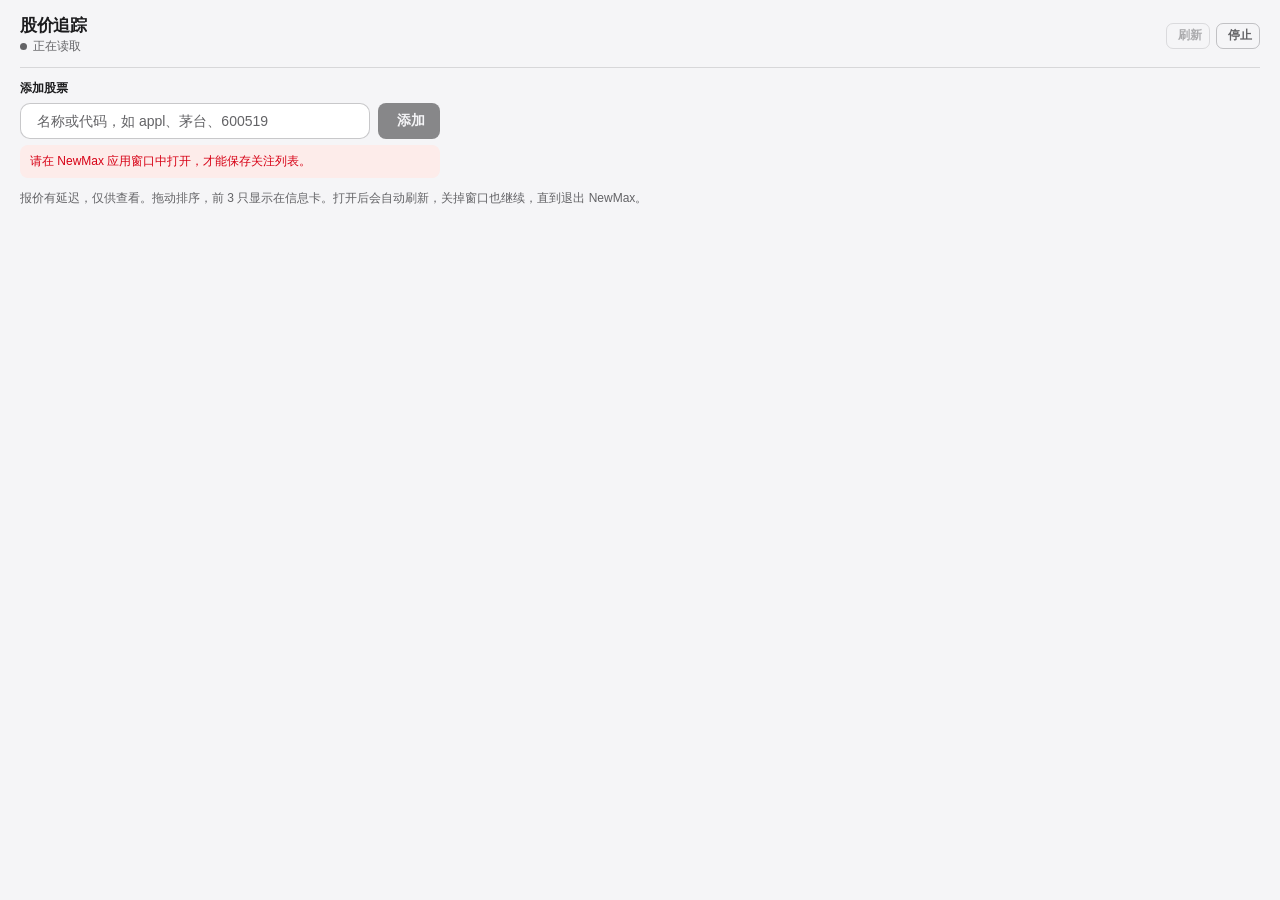
<file: newmax-apps/app-93d2605b-89c6-44e4-9d4e-aad4a01c9ea5/src/index.html>
<!DOCTYPE html>
<html lang="zh-CN">
<head>
  <meta charset="utf-8">
  <meta name="viewport" content="width=device-width, initial-scale=1">
  <title>股价追踪</title>
  <link rel="stylesheet" href="tape.css">
  <link rel="stylesheet" href="styles.css">
</head>
<body>
  <div class="app">
    <header class="toolbar">
      <div class="brand">
        <img id="logo" alt="" hidden>
        <div class="brand-copy">
          <h1 id="app-name">股价追踪</h1>
          <p id="sync-status" class="sync" role="status">
            <span class="live-dot" aria-hidden="true"></span>
            <span class="sync-text">正在读取</span>
          </p>
        </div>
      </div>
      <div class="toolbar-actions">
        <button type="button" id="refresh-btn" class="icon-btn">
          <span class="ico" data-icon="refresh"></span>
          <span class="btn-label">刷新</span>
        </button>
        <button type="button" id="stop-service" class="icon-btn">
          <span class="ico" data-icon="pause"></span>
          <span class="btn-label">停止</span>
        </button>
      </div>
    </header>

    <form id="add-form" class="composer">
      <label for="symbol">添加股票</label>
      <div class="composer-row">
        <div class="field">
          <span class="ico" data-icon="search"></span>
          <input id="symbol" name="symbol" autocomplete="off" spellcheck="false" placeholder="名称或代码，如 appl、茅台、600519">
        </div>
        <button type="submit" id="add-btn" class="btn-fill">
          <span class="ico" data-icon="plus"></span>
          <span class="btn-label">添加</span>
        </button>
      </div>
      <div id="suggest" class="suggest" role="listbox" aria-label="匹配的股票" hidden></div>
      <p id="form-error" class="form-error" role="alert" hidden></p>
    </form>

    <p class="hint">报价有延迟，仅供查看。拖动排序，前 3 只显示在信息卡。打开后会自动刷新，关掉窗口也继续，直到退出 NewMax。</p>
    <p id="banner" class="notice" role="status" hidden>
      <span class="ico" data-icon="info"></span>
      <span id="banner-text"></span>
    </p>

    <section id="empty" class="empty" hidden>
      <h2>还没有关注的股票</h2>
      <p>查到现价后才会出现在列表和信息卡里。</p>
      <div class="chips">
        <button type="button" class="chip" data-add="sh600519">贵州茅台 600519</button>
        <button type="button" class="chip" data-add="hk00700">腾讯控股 00700</button>
        <button type="button" class="chip" data-add="usAAPL">苹果 AAPL</button>
        <button type="button" class="chip" data-add="sh000001">上证指数</button>
      </div>
    </section>

    <div id="list" class="tape" hidden></div>
  </div>
  <script src="quote.js"></script>
  <script src="search.js"></script>
  <script src="store.js"></script>
  <script src="icons.js"></script>
  <script src="tape-ui.js"></script>
  <script src="app.js"></script>
</body>
</html>
</file>
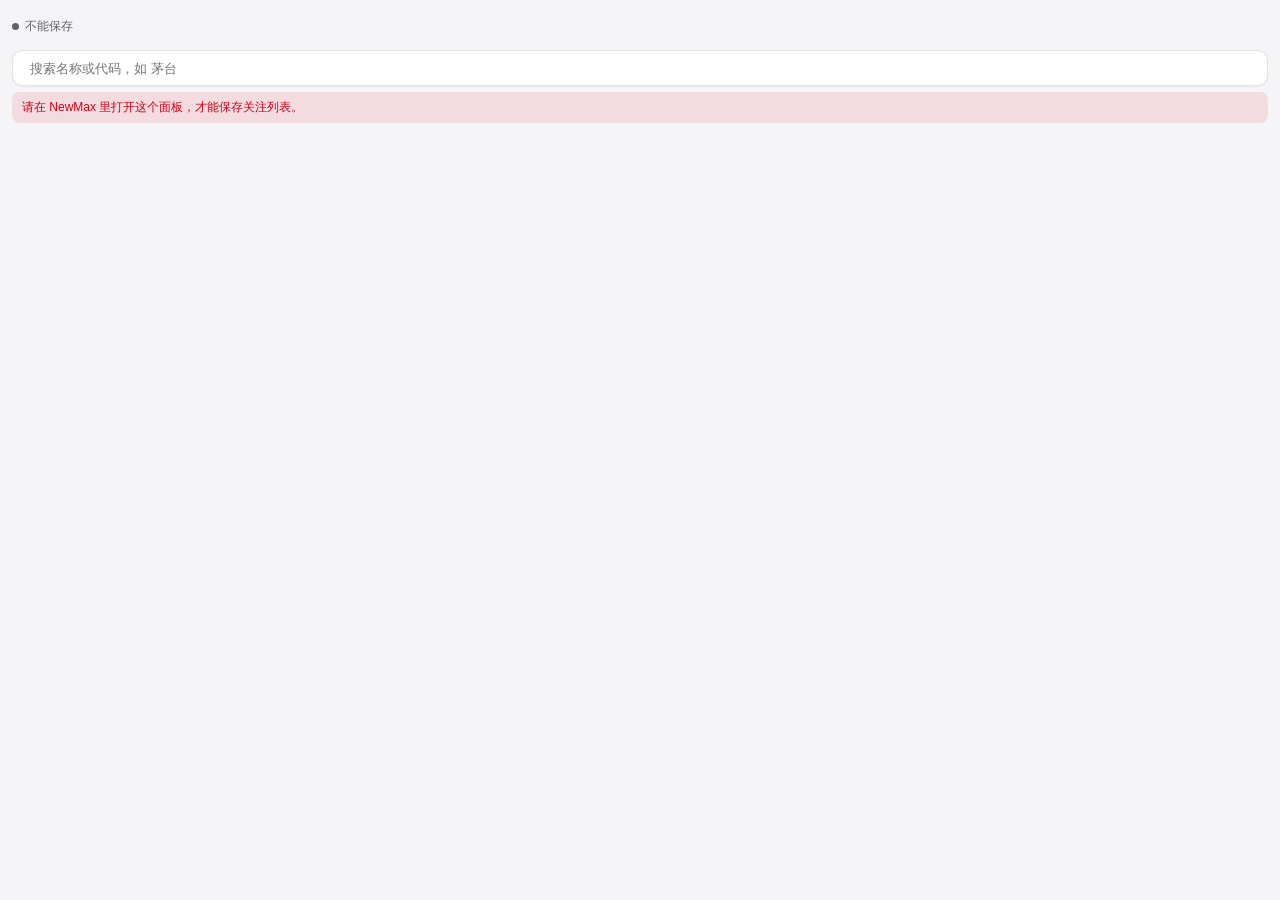
<file: newmax-apps/app-93d2605b-89c6-44e4-9d4e-aad4a01c9ea5/src/panel.html>
<!DOCTYPE html>
<html lang="zh-CN">
<head>
  <meta charset="utf-8">
  <meta name="viewport" content="width=device-width, initial-scale=1">
  <title>行情设置</title>
  <link rel="stylesheet" href="tape.css">
  <link rel="stylesheet" href="panel.css">
</head>
<body>
  <main id="panel">
    <header class="bar">
      <div class="bar-left">
        <p id="sync-status" class="sync" role="status">
          <span class="live-dot" aria-hidden="true"></span>
          <span class="sync-text">正在读取</span>
        </p>
        <span id="count-pill" class="count-pill" hidden>0/20</span>
      </div>
      <button type="button" id="refresh-btn" class="ghost-icon-btn" aria-label="刷新行情" title="刷新行情">
        <span class="ico" data-icon="refresh"></span>
      </button>
    </header>

    <form id="add-form" class="composer">
      <label class="sr-only" for="symbol">添加股票</label>
      <div class="field">
        <span class="ico" data-icon="search"></span>
        <input id="symbol" name="symbol" autocomplete="off" spellcheck="false" enterkeyhint="search" placeholder="搜索名称或代码，如 茅台">
        <button type="button" id="clear-input" class="field-clear" aria-label="清空搜索" title="清空" hidden>
          <span class="ico" data-icon="x"></span>
        </button>
        <button type="submit" id="add-btn" class="field-add" hidden>
          <span class="btn-label">添加</span>
        </button>
      </div>
      <div id="suggest" class="suggest" role="listbox" aria-label="匹配的股票" hidden></div>
      <p id="form-error" class="form-error" role="alert" hidden></p>
    </form>

    <div id="banner" class="notice" role="status" hidden>
      <span class="ico" data-icon="info"></span>
      <span id="banner-text" class="notice-text"></span>
      <button type="button" id="banner-close" class="notice-close" aria-label="收起提示" title="收起">
        <span class="ico" data-icon="x"></span>
      </button>
    </div>

    <section id="empty" class="empty" hidden>
      <div class="empty-card">
        <div class="empty-icon" aria-hidden="true">
          <span class="ico" data-icon="search"></span>
        </div>
        <h2>还没有关注的股票</h2>
        <p>在上方输入名称或代码添加，前 3 只会自动同步到信息卡，由本机后台服务自动拉取现价。</p>
        <div class="chips">
          <button type="button" class="chip" data-add="sh600519">+ 贵州茅台</button>
          <button type="button" class="chip" data-add="hk00700">+ 腾讯控股</button>
          <button type="button" class="chip" data-add="usAAPL">+ 苹果 AAPL</button>
        </div>
      </div>
    </section>

    <div id="list" class="tape" hidden></div>
  </main>
  <script src="quote.js"></script>
  <script src="search.js"></script>
  <script src="store.js"></script>
  <script src="icons.js"></script>
  <script src="tape-ui.js"></script>
  <script src="panel.js"></script>
</body>
</html>
</file>
<file: newmax-apps/app-93d2605b-89c6-44e4-9d4e-aad4a01c9ea5/src/tape.css>
:root {
  --ink: #1c1c1e;
  --muted: #636366;
  --up: #d70015;
  --down: #1f8a3d;
  --flat: #636366;
  --sep: rgba(60, 60, 67, 0.16);
  --font: -apple-system, BlinkMacSystemFont, "SF Pro Text", "PingFang SC", "Hiragino Sans GB", "Noto Sans SC", "Microsoft YaHei", sans-serif;
}

@media (prefers-color-scheme: dark) {
  :root {
    --ink: #f5f5f7;
    --muted: #98989d;
    --up: #ff453a;
    --down: #30d158;
    --flat: #98989d;
    --sep: rgba(255, 255, 255, 0.14);
  }
}

.tape-row {
  cursor: grab;
  display: grid;
  grid-template-columns: minmax(0, 1fr) 84px var(--price-col, 62px);
  align-items: center;
  column-gap: 8px;
  min-height: 48px;
  min-width: 0;
}

.ident, .nums, .spark-slot { min-width: 0; }

.symline {
  display: flex;
  align-items: center;
  gap: 4px;
  min-width: 0;
}

.caret {
  width: 9px;
  height: 7px;
  flex: 0 0 9px;
  display: block;
}

.caret path { fill: currentColor; }
.caret.up { color: var(--up); }
.caret.down { color: var(--down); }
.caret.flat { color: var(--flat); }

.sym, .px, .pct, .name {
  margin: 0;
}

.sym, .px {
  color: var(--ink);
  font-weight: 650;
  font-variant-numeric: tabular-nums;
  letter-spacing: -0.02em;
  line-height: 1.15;
  white-space: nowrap;
}

.sym {
  font-size: 13px;
  overflow: hidden;
  text-overflow: ellipsis;
}

.name {
  margin-top: 1px;
  color: var(--muted);
  font-size: 11px;
  font-weight: 400;
  line-height: 1.2;
  overflow: hidden;
  text-overflow: ellipsis;
  white-space: nowrap;
}

.spark-slot {
  display: flex;
  justify-content: flex-end;
  width: 84px;
}

.spark {
  width: 84px;
  height: 32px;
  display: block;
}

.nums {
  width: var(--price-col, 62px);
  min-width: var(--price-col, 62px);
  text-align: right;
  padding-left: 0;
}

.px {
  font-size: 13px;
  font-weight: 650;
  line-height: 1.15;
}

.pct {
  margin-top: 1px;
  font-size: 11px;
  font-weight: 600;
  font-variant-numeric: tabular-nums;
  line-height: 1.2;
  white-space: nowrap;
}

.pct.up { color: var(--up); }
.pct.down { color: var(--down); }
.pct.flat { color: var(--flat); }

.asof {
  margin: 1px 0 0;
  color: var(--muted);
  font-size: 10px;
  font-weight: 500;
  font-variant-numeric: tabular-nums;
  line-height: 1.1;
  white-space: nowrap;
}

.drag-handle { cursor: grab; touch-action: none; }
.entry.is-dragging { opacity: 0.45; }
.entry.is-dragging .tape-row { cursor: grabbing; }
.drop-line {
  height: 2px;
  margin: 1px 0;
  border-radius: 1px;
  background: var(--down, #1f8a3d);
}

.suggest {
  display: flex;
  flex-direction: column;
  gap: 2px;
  max-height: 168px;
  overflow: auto;
  border: 1px solid var(--line, rgba(60, 60, 67, 0.28));
  border-radius: 10px;
  background: var(--surface, #fff);
  padding: 4px;
}

.suggest-item {
  display: flex;
  align-items: center;
  justify-content: space-between;
  gap: 8px;
  min-height: 32px;
  width: 100%;
  padding: 4px 8px;
  border-radius: 8px;
  text-align: left;
}

.suggest-item[aria-selected="true"] {
  background: var(--sep, rgba(120, 120, 128, 0.16));
}

.suggest-name {
  min-width: 0;
  overflow: hidden;
  text-overflow: ellipsis;
  white-space: nowrap;
  font-size: 13px;
  font-weight: 650;
}

.suggest-meta {
  flex: none;
  color: var(--muted, #636366);
  font-size: 11px;
  font-variant-numeric: tabular-nums;
}

.icon-svg {
  width: 15px;
  height: 15px;
  display: block;
  flex: none;
}

.icon-svg path,
.icon-svg circle,
.icon-svg line {
  fill: none;
  stroke: currentColor;
  stroke-width: 2;
  stroke-linecap: round;
  stroke-linejoin: round;
}

.icon-svg [data-fill='1'],
.icon-svg rect {
  fill: currentColor;
  stroke: none;
}

.icon-btn,
.btn-fill {
  display: inline-flex;
  align-items: center;
  justify-content: center;
  gap: 4px;
}

.icon-btn {
  min-height: 26px;
  padding: 0 7px;
  border: 1px solid var(--line, rgba(60, 60, 67, 0.28));
  border-radius: 7px;
  background: transparent;
  color: var(--muted, #636366);
  font-size: 12px;
  font-weight: 600;
}

.icon-btn:hover:not(:disabled) {
  color: var(--ink, #1c1c1e);
  background: var(--sep, rgba(120, 120, 128, 0.16));
}

.icon-btn.danger {
  color: var(--danger, #d70015);
  border-color: transparent;
  background: transparent;
}

.entry-actions .icon-btn {
  border-color: transparent;
  background: transparent;
  min-height: 24px;
  padding: 0 4px;
  color: var(--muted, #636366);
}

.entry-actions .icon-btn:hover:not(:disabled) {
  color: var(--ink, #1c1c1e);
  background: var(--sep, rgba(120, 120, 128, 0.16));
}

.icon-btn.is-busy .icon-svg {
  animation: tape-spin 0.9s linear infinite;
}

.field {
  flex: 1;
  min-width: 0;
  display: flex;
  align-items: center;
  gap: 6px;
  height: 36px;
  border: 1px solid var(--line, rgba(60, 60, 67, 0.28));
  border-radius: 10px;
  background: var(--surface, #fff);
  padding: 0 10px;
}

.field .icon-svg { color: var(--muted, #636366); }

.field input {
  flex: 1;
  min-width: 0;
  height: 100%;
  border: 0;
  background: transparent;
  padding: 0;
  outline: none;
}

.field:has(input:focus-visible) {
  outline: 2px solid var(--focus, #007aff);
  outline-offset: 1px;
}

.notice {
  display: flex;
  align-items: flex-start;
  gap: 8px;
  margin: 0;
  padding: 8px 10px;
  border: 1px solid var(--sep, rgba(60, 60, 67, 0.16));
  border-radius: 10px;
  background: var(--surface, #fff);
  color: var(--ink, #1c1c1e);
  font-size: 12px;
  line-height: 1.4;
}

.notice .icon-svg {
  margin-top: 1px;
  color: var(--muted, #636366);
}

.sync {
  display: flex;
  align-items: center;
  gap: 6px;
}

.live-dot {
  width: 7px;
  height: 7px;
  flex: none;
  border-radius: 50%;
  background: var(--muted, #636366);
}

.sync.live .live-dot { background: var(--down, #1f8a3d); }
.sync.stale .live-dot { background: #d97706; }
.sync.error .live-dot,
.sync.error .sync-text { color: var(--danger, #d70015); }
.sync.error .live-dot { background: var(--danger, #d70015); }

@keyframes tape-spin { to { transform: rotate(360deg); } }

.tape.is-dragging-list {
  user-select: none;
  cursor: grabbing;
}

.tape.is-dragging-list .entry .tape-row {
  cursor: grabbing;
}

.entry.is-drag-placeholder {
  position: relative;
  border-radius: 10px;
  background: rgba(0, 122, 255, 0.06);
  box-shadow: inset 0 0 0 1.5px rgba(0, 122, 255, 0.45);
}

.entry.is-drag-placeholder > * {
  opacity: 0;
  pointer-events: none;
}

.entry.drag-ghost {
  position: fixed !important;
  margin: 0 !important;
  z-index: 9999;
  pointer-events: none;
  border-radius: 12px;
  border: 1px solid rgba(0, 122, 255, 0.45) !important;
  background: var(--surface, #ffffff);
  box-shadow: 0 12px 28px rgba(0, 0, 0, 0.16), 0 2px 6px rgba(0, 0, 0, 0.08);
  opacity: 0.96;
  will-change: transform;
}

@media (prefers-color-scheme: dark) {
  .entry.is-drag-placeholder {
    background: rgba(10, 132, 255, 0.12);
    box-shadow: inset 0 0 0 1.5px rgba(10, 132, 255, 0.55);
  }

  .entry.drag-ghost {
    border-color: rgba(10, 132, 255, 0.55) !important;
    box-shadow: 0 14px 32px rgba(0, 0, 0, 0.48), 0 2px 8px rgba(0, 0, 0, 0.25);
  }
}

@media (prefers-reduced-motion: reduce) {
  .icon-btn.is-busy .icon-svg { animation: none; }
}
</file>
<file: newmax-apps/app-93d2605b-89c6-44e4-9d4e-aad4a01c9ea5/src/styles.css>
:root {
  --bg: #f5f5f7;
  --surface: #ffffff;
  --line: rgba(60, 60, 67, 0.28);
  --danger: #d70015;
  --danger-bg: #fdecea;
  --focus: #007aff;
  color-scheme: light;
}

@media (prefers-color-scheme: dark) {
  :root {
    --bg: #1c1c1e;
    --surface: #2c2c2e;
    --line: rgba(255, 255, 255, 0.22);
    --danger: #ff453a;
    --danger-bg: #3a2220;
    --focus: #0a84ff;
    color-scheme: dark;
  }
}

* { box-sizing: border-box; }
[hidden] { display: none !important; }

html, body {
  margin: 0;
  min-height: 100%;
  background: var(--bg);
  color: var(--ink);
  font-family: var(--font);
  font-size: 14px;
  line-height: 1.4;
}

button, input { font: inherit; color: inherit; }
button { border: 1px solid transparent; background: transparent; cursor: pointer; }
button:disabled { cursor: not-allowed; opacity: 0.5; }

:focus-visible {
  outline: 2px solid var(--focus);
  outline-offset: 2px;
}

.app {
  height: 100vh;
  min-width: 0;
  display: flex;
  flex-direction: column;
  gap: 12px;
  padding: 16px 20px 12px;
  overflow: hidden;
}

.toolbar {
  display: flex;
  align-items: center;
  justify-content: space-between;
  gap: 12px;
  min-width: 0;
  padding-bottom: 12px;
  border-bottom: 1px solid var(--sep);
}

.brand {
  display: flex;
  align-items: center;
  gap: 10px;
  min-width: 0;
}

.brand img {
  width: 28px;
  height: 28px;
  border-radius: 7px;
  object-fit: cover;
  flex: none;
}

.brand-copy { min-width: 0; }

h1 {
  margin: 0;
  font-size: 17px;
  font-weight: 650;
  letter-spacing: -0.02em;
  line-height: 1.2;
  overflow: hidden;
  text-overflow: ellipsis;
  white-space: nowrap;
}

.sync {
  margin: 2px 0 0;
  color: var(--muted);
  font-size: 12px;
}

.sync-text {
  overflow: hidden;
  text-overflow: ellipsis;
  white-space: nowrap;
}

.toolbar-actions {
  display: flex;
  align-items: center;
  gap: 6px;
  flex: none;
}

.sync.error { color: var(--danger); }

.btn-fill, .chip {
  border-radius: 8px;
  min-height: 36px;
}

.composer {
  display: flex;
  flex-direction: column;
  gap: 6px;
  max-width: 420px;
  min-width: 0;
}

.composer label {
  font-size: 12px;
  font-weight: 650;
}

.composer-row {
  display: flex;
  gap: 8px;
  min-width: 0;
}

.composer input::placeholder { color: var(--muted); }

.btn-fill {
  flex: none;
  background: var(--ink);
  color: var(--bg);
  padding: 0 14px;
  font-weight: 650;
}

.btn-fill:hover:not(:disabled) { opacity: 0.86; }

.hint, .form-error, .banner, .empty p, .group { margin: 0; }

.hint {
  color: var(--muted);
  font-size: 12px;
}

.form-error {
  color: var(--danger);
  background: var(--danger-bg);
  border-radius: 8px;
  padding: 8px 10px;
  font-size: 12px;
  overflow-wrap: anywhere;
}

.empty h2 {
  margin: 0 0 4px;
  font-size: 15px;
  font-weight: 650;
}

.empty p {
  color: var(--muted);
  font-size: 13px;
}

.chips {
  display: flex;
  flex-wrap: wrap;
  gap: 8px;
  margin-top: 10px;
}

.chip {
  border: 1px solid var(--line);
  background: var(--surface);
  padding: 0 12px;
  font-size: 13px;
  font-weight: 600;
}

.chip:hover:not(:disabled) { border-color: var(--ink); }

.tape {
  min-height: 0;
  overflow: auto;
  flex: 1;
  padding-right: 2px;
}

.group {
  margin: 14px 0 2px;
  color: var(--muted);
  font-size: 11px;
  font-weight: 650;
}

.group:first-child { margin-top: 2px; }

.entry {
  min-width: 0;
  display: grid;
  grid-template-columns: minmax(0, 1fr) auto;
  align-items: center;
  gap: 4px 16px;
  padding: 8px 0 6px;
  border-bottom: 1px solid var(--sep);
}

.entry:last-child { border-bottom: 0; }

.entry .tape-row { min-height: 52px; }

.entry .px { font-size: 17px; }
.entry .sym { font-size: 14px; }
.entry .spark { height: 32px; width: 84px; }

.entry-actions {
  display: flex;
  flex-wrap: wrap;
  justify-content: flex-end;
  gap: 6px;
}

.entry-actions .icon-btn { min-height: 32px; }

@media (max-width: 720px) {
  .app { padding: 12px; }
  .toolbar { align-items: flex-start; }
  .entry { grid-template-columns: 1fr; }
  .entry-actions { justify-content: flex-start; }
}

@media (prefers-reduced-motion: reduce) {
  .btn-fill:hover:not(:disabled) { opacity: 1; }
}
</file>
<file: newmax-apps/app-93d2605b-89c6-44e4-9d4e-aad4a01c9ea5/src/panel.css>
:root {
  --bg: #f5f5f7;
  --surface: #ffffff;
  --surface-hover: rgba(0, 0, 0, 0.03);
  --surface-subtle: rgba(120, 120, 128, 0.09);
  --line: rgba(60, 60, 67, 0.14);
  --line-strong: rgba(60, 60, 67, 0.24);
  --danger: #d70015;
  --danger-bg: rgba(215, 0, 21, 0.1);
  --up-bg: rgba(215, 0, 21, 0.1);
  --down-bg: rgba(31, 138, 61, 0.11);
  --flat-bg: rgba(120, 120, 128, 0.12);
  --focus: #007aff;
  --notice-bg: rgba(217, 119, 6, 0.09);
  --notice-border: rgba(217, 119, 6, 0.24);
  --shadow-sm: 0 1px 2px rgba(0, 0, 0, 0.04);
  --shadow-pop: 0 8px 24px rgba(0, 0, 0, 0.12), 0 1px 3px rgba(0, 0, 0, 0.06);
  color-scheme: light;
}

@media (prefers-color-scheme: dark) {
  :root {
    --bg: #1c1c1e;
    --surface: #2c2c2e;
    --surface-hover: rgba(255, 255, 255, 0.05);
    --surface-subtle: rgba(255, 255, 255, 0.1);
    --line: rgba(255, 255, 255, 0.1);
    --line-strong: rgba(255, 255, 255, 0.18);
    --danger: #ff453a;
    --danger-bg: rgba(255, 69, 58, 0.16);
    --up-bg: rgba(255, 69, 58, 0.18);
    --down-bg: rgba(48, 209, 88, 0.16);
    --flat-bg: rgba(255, 255, 255, 0.1);
    --focus: #0a84ff;
    --notice-bg: rgba(240, 180, 41, 0.1);
    --notice-border: rgba(240, 180, 41, 0.24);
    --shadow-sm: 0 1px 2px rgba(0, 0, 0, 0.2);
    --shadow-pop: 0 10px 28px rgba(0, 0, 0, 0.45), 0 1px 3px rgba(0, 0, 0, 0.25);
    color-scheme: dark;
  }
}

* { box-sizing: border-box; }
[hidden] { display: none !important; }

.sr-only {
  position: absolute;
  width: 1px;
  height: 1px;
  padding: 0;
  margin: -1px;
  overflow: hidden;
  clip: rect(0, 0, 0, 0);
  white-space: nowrap;
  border: 0;
}

html, body {
  margin: 0;
  height: 100%;
  background: var(--bg);
  color: var(--ink);
  font-family: var(--font);
  font-size: 14px;
  line-height: 1.35;
  -webkit-font-smoothing: antialiased;
}

button, input { font: inherit; color: inherit; }
button { border: 1px solid transparent; background: transparent; cursor: pointer; }
button:disabled { cursor: not-allowed; opacity: 0.48; }

:focus-visible {
  outline: 2px solid var(--focus);
  outline-offset: 2px;
}

#panel {
  height: 100%;
  min-width: 0;
  display: flex;
  flex-direction: column;
  gap: 10px;
  padding: 12px 12px 10px;
  overflow: hidden;
}

/* 顶部状态栏 + Ghost 刷新图标按钮 */
.bar {
  display: flex;
  align-items: center;
  justify-content: space-between;
  gap: 8px;
  min-width: 0;
  flex: none;
}

.bar-left {
  display: flex;
  align-items: center;
  gap: 6px;
  min-width: 0;
  flex: 1;
}

.sync {
  margin: 0;
  min-width: 0;
  display: inline-flex;
  align-items: center;
  gap: 6px;
}

.sync-text {
  min-width: 0;
  color: var(--muted);
  font-size: 12px;
  font-weight: 500;
  font-variant-numeric: tabular-nums;
  overflow: hidden;
  text-overflow: ellipsis;
  white-space: nowrap;
}

.count-pill {
  flex: none;
  font-size: 11px;
  font-weight: 600;
  font-variant-numeric: tabular-nums;
  color: var(--muted);
  background: var(--surface-subtle);
  padding: 1px 6px;
  border-radius: 999px;
}

.ghost-icon-btn {
  flex: none;
  width: 28px;
  height: 28px;
  padding: 0;
  border-radius: 8px;
  display: inline-flex;
  align-items: center;
  justify-content: center;
  color: var(--muted);
  transition: color 0.12s ease, background-color 0.12s ease;
}

.ghost-icon-btn:hover:not(:disabled) {
  color: var(--ink);
  background: var(--surface-subtle);
}

.ghost-icon-btn.is-busy .icon-svg {
  animation: tape-spin 0.9s linear infinite;
}

/* 搜索框（内嵌清空 & 添加按钮） */
.composer {
  position: relative;
  display: flex;
  flex-direction: column;
  gap: 6px;
  min-width: 0;
  flex: none;
}

.composer .field {
  flex: none;
  width: 100%;
  height: 36px;
  min-height: 36px;
  border-radius: 10px;
  border: 1px solid var(--line);
  background: var(--surface);
  box-shadow: var(--shadow-sm);
  padding: 0 6px 0 10px;
  gap: 7px;
  transition: border-color 0.15s ease;
}

.composer .field input {
  font-size: 13px;
  line-height: 1.3;
}

.composer .field:focus-within {
  border-color: var(--focus);
}

.field-clear {
  flex: none;
  width: 22px;
  height: 22px;
  padding: 0;
  border-radius: 50%;
  display: inline-flex;
  align-items: center;
  justify-content: center;
  color: var(--muted);
}

.field-clear .icon-svg {
  width: 13px;
  height: 13px;
}

.field-clear:hover {
  color: var(--ink);
  background: var(--surface-subtle);
}

.field-add {
  flex: none;
  height: 26px;
  padding: 0 10px;
  border-radius: 7px;
  background: var(--ink);
  color: var(--bg);
  font-size: 12px;
  font-weight: 650;
  transition: opacity 0.12s ease;
}

.field-add:hover:not(:disabled) {
  opacity: 0.86;
}

/* 浮动联想列表 */
.suggest {
  position: absolute;
  top: 40px;
  left: 0;
  right: 0;
  z-index: 25;
  max-height: 210px;
  border: 1px solid var(--line-strong);
  border-radius: 12px;
  background: var(--surface);
  box-shadow: var(--shadow-pop);
  padding: 4px;
}

.suggest-item {
  min-height: 34px;
  padding: 5px 8px;
  border-radius: 8px;
  transition: background-color 0.1s ease;
}

.suggest-item:hover {
  background: var(--surface-subtle);
}

.form-error {
  margin: 0;
  color: var(--danger);
  background: var(--danger-bg);
  border-radius: 8px;
  padding: 7px 10px;
  font-size: 12px;
  line-height: 1.4;
  overflow-wrap: anywhere;
}

/* 可收起提示条 */
.notice {
  display: flex;
  align-items: flex-start;
  gap: 7px;
  margin: 0;
  padding: 8px 8px 8px 10px;
  border: 1px solid var(--notice-border);
  border-radius: 10px;
  background: var(--notice-bg);
  color: var(--ink);
  font-size: 12px;
  line-height: 1.4;
  flex: none;
}

.notice > .ico {
  flex: none;
  margin-top: 1px;
  color: #d97706;
}

.notice-text {
  flex: 1;
  min-width: 0;
}

.notice-close {
  flex: none;
  width: 20px;
  height: 20px;
  padding: 0;
  border-radius: 6px;
  display: inline-flex;
  align-items: center;
  justify-content: center;
  color: var(--muted);
}

.notice-close .icon-svg {
  width: 13px;
  height: 13px;
}

.notice-close:hover {
  color: var(--ink);
  background: var(--surface-subtle);
}

/* 空状态 */
.empty {
  flex: 1;
  min-height: 0;
  overflow: auto;
}

.empty-card {
  background: var(--surface);
  border: 1px solid var(--line);
  border-radius: 14px;
  padding: 18px 14px;
  text-align: center;
  box-shadow: var(--shadow-sm);
}

.empty-icon {
  width: 36px;
  height: 36px;
  margin: 0 auto 10px;
  border-radius: 10px;
  background: var(--surface-subtle);
  color: var(--muted);
  display: flex;
  align-items: center;
  justify-content: center;
}

.empty h2 {
  margin: 0 0 6px;
  font-size: 14px;
  font-weight: 650;
}

.empty p {
  margin: 0;
  color: var(--muted);
  font-size: 12px;
  line-height: 1.45;
}

.chips {
  display: flex;
  flex-wrap: wrap;
  justify-content: center;
  gap: 6px;
  margin-top: 12px;
}

.chip {
  min-height: 28px;
  border: 1px solid var(--line);
  border-radius: 999px;
  background: var(--bg);
  padding: 0 11px;
  font-size: 12px;
  font-weight: 600;
  transition: border-color 0.15s ease, background-color 0.15s ease;
}

.chip:hover:not(:disabled) {
  border-color: var(--ink);
  background: var(--surface);
}

/* 分组卡片列表 */
.tape {
  min-height: 0;
  overflow: auto;
  flex: 1;
  display: flex;
  flex-direction: column;
  gap: 10px;
  padding: 3px 4px 6px;
  margin: -3px -4px 0;
}

.section-block {
  display: flex;
  flex-direction: column;
  gap: 5px;
}

.section-head {
  display: flex;
  align-items: center;
  justify-content: space-between;
  gap: 6px;
  padding: 0 2px;
}

.group-title {
  margin: 0;
  color: var(--muted);
  font-size: 11px;
  font-weight: 650;
  letter-spacing: 0.03em;
}

.group-sub {
  margin: 0;
  color: var(--muted);
  font-size: 11px;
  opacity: 0.85;
}

.card-group {
  background: var(--surface);
  border: 1px solid var(--line);
  border-radius: 12px;
  box-shadow: var(--shadow-sm);
  overflow: visible;
}

/* 行情条目：无常驻操作按钮，hover 显示抓手手势与 More 菜单 */
.entry {
  position: relative;
  min-width: 0;
  border-bottom: 1px solid var(--sep);
  transition: background-color 0.12s ease;
}

.entry:first-child {
  border-top-left-radius: 12px;
  border-top-right-radius: 12px;
}

.entry:last-child {
  border-bottom: 0;
  border-bottom-left-radius: 12px;
  border-bottom-right-radius: 12px;
}

.entry-main {
  position: relative;
  display: flex;
  align-items: center;
  padding: 7px 10px;
  min-width: 0;
}

.entry:hover {
  background: var(--surface-hover);
}

.entry.is-expanded {
  background: var(--surface-hover);
}

.entry.is-menu-open {
  z-index: 15;
}

/* 优化行情行比例：给趋势图更多横向呼吸空间 */
.entry .tape-row {
  flex: 1;
  min-width: 0;
  cursor: grab;
  min-height: 40px;
  column-gap: 10px;
  grid-template-columns: minmax(76px, 0.95fr) minmax(88px, 1.35fr) var(--price-col, 64px);
}

.entry .tape-row:active {
  cursor: grabbing;
}

.entry .spark-slot {
  width: 100%;
  justify-content: center;
}

.entry .spark {
  width: 100%;
  max-width: 140px;
  height: 30px;
}

/* 涨跌幅胶囊徽章 */
.entry .pct {
  display: inline-block;
  margin-top: 2px;
  padding: 1px 5px;
  border-radius: 5px;
  font-size: 11px;
  font-weight: 650;
  line-height: 1.25;
}

.entry .pct.up { background: var(--up-bg); color: var(--up); }
.entry .pct.down { background: var(--down-bg); color: var(--down); }
.entry .pct.flat { background: var(--flat-bg); color: var(--flat); }

/* 右上角浮动 More 触发器：默认隐藏，hover / focus / 菜单打开时浮现 */
.entry-more-wrap {
  position: absolute;
  top: 50%;
  right: 8px;
  transform: translateY(-50%);
  z-index: 5;
  opacity: 0;
  pointer-events: none;
  transition: opacity 0.12s ease;
}

.entry:hover .entry-more-wrap,
.entry:focus-within .entry-more-wrap,
.entry.is-menu-open .entry-more-wrap {
  opacity: 1;
  pointer-events: auto;
}

.more-btn {
  width: 26px;
  height: 26px;
  padding: 0;
  border-radius: 7px;
  background: var(--surface);
  border: 1px solid var(--line);
  box-shadow: var(--shadow-sm);
  color: var(--muted);
  display: inline-flex;
  align-items: center;
  justify-content: center;
}

.more-btn .icon-svg {
  width: 14px;
  height: 14px;
}

.more-btn:hover:not(:disabled),
.entry.is-menu-open .more-btn {
  color: var(--ink);
  border-color: var(--line-strong);
}

/* 浮动 More 菜单 */
.more-menu {
  position: absolute;
  top: calc(100% + 4px);
  right: 0;
  min-width: 132px;
  padding: 4px;
  border-radius: 10px;
  background: var(--surface);
  border: 1px solid var(--line-strong);
  box-shadow: var(--shadow-pop);
  display: flex;
  flex-direction: column;
  gap: 2px;
  z-index: 30;
}

.menu-item {
  width: 100%;
  min-height: 30px;
  padding: 4px 8px;
  border-radius: 7px;
  display: flex;
  align-items: center;
  gap: 7px;
  font-size: 12px;
  font-weight: 550;
  color: var(--ink);
  text-align: left;
  white-space: nowrap;
}

.menu-item .icon-svg {
  width: 13px;
  height: 13px;
  color: var(--muted);
}

.menu-item:hover:not(:disabled) {
  background: var(--surface-subtle);
}

.menu-item.danger {
  color: var(--danger);
}

.menu-item.danger .icon-svg {
  color: var(--danger);
}

.menu-item.danger:hover:not(:disabled) {
  background: var(--danger-bg);
}

.menu-confirm {
  display: flex;
  gap: 4px;
  padding: 2px;
}

.menu-confirm .menu-item {
  justify-content: center;
  min-height: 28px;
  padding: 4px 6px;
}

/* 展开的轻量详情条 */
.entry-detail {
  padding: 7px 10px 9px;
  border-top: 1px dashed var(--sep);
  display: flex;
  flex-direction: column;
  gap: 6px;
  font-size: 11px;
  color: var(--muted);
}

.detail-grid {
  display: grid;
  grid-template-columns: repeat(3, minmax(0, 1fr));
  gap: 6px;
}

.detail-cell {
  display: flex;
  flex-direction: column;
  gap: 1px;
}

.detail-k {
  font-size: 10px;
  color: var(--muted);
}

.detail-v {
  font-size: 12px;
  font-weight: 600;
  color: var(--ink);
  font-variant-numeric: tabular-nums;
}

/* 拖拽排序态 */
.tape.is-dragging-list .entry-more-wrap {
  opacity: 0 !important;
  pointer-events: none !important;
}

.entry.is-drag-placeholder {
  border-bottom-color: transparent !important;
}

/* 窄面板适配 (<= 300px，最低支持 240px) */
@media (max-width: 300px) {
  #panel {
    padding: 10px 10px 8px;
    gap: 8px;
  }

  .entry-main {
    padding: 7px 8px;
  }

  .entry .tape-row {
    column-gap: 6px;
    grid-template-columns: minmax(72px, 1fr) minmax(48px, 0.85fr) var(--price-col, 58px);
  }

  .entry .spark {
    height: 26px;
  }

  .detail-grid {
    grid-template-columns: repeat(2, minmax(0, 1fr));
  }
}

@media (prefers-reduced-motion: reduce) {
  * {
    transition: none !important;
  }
  .ghost-icon-btn.is-busy .icon-svg {
    animation: none;
  }
}
</file>
